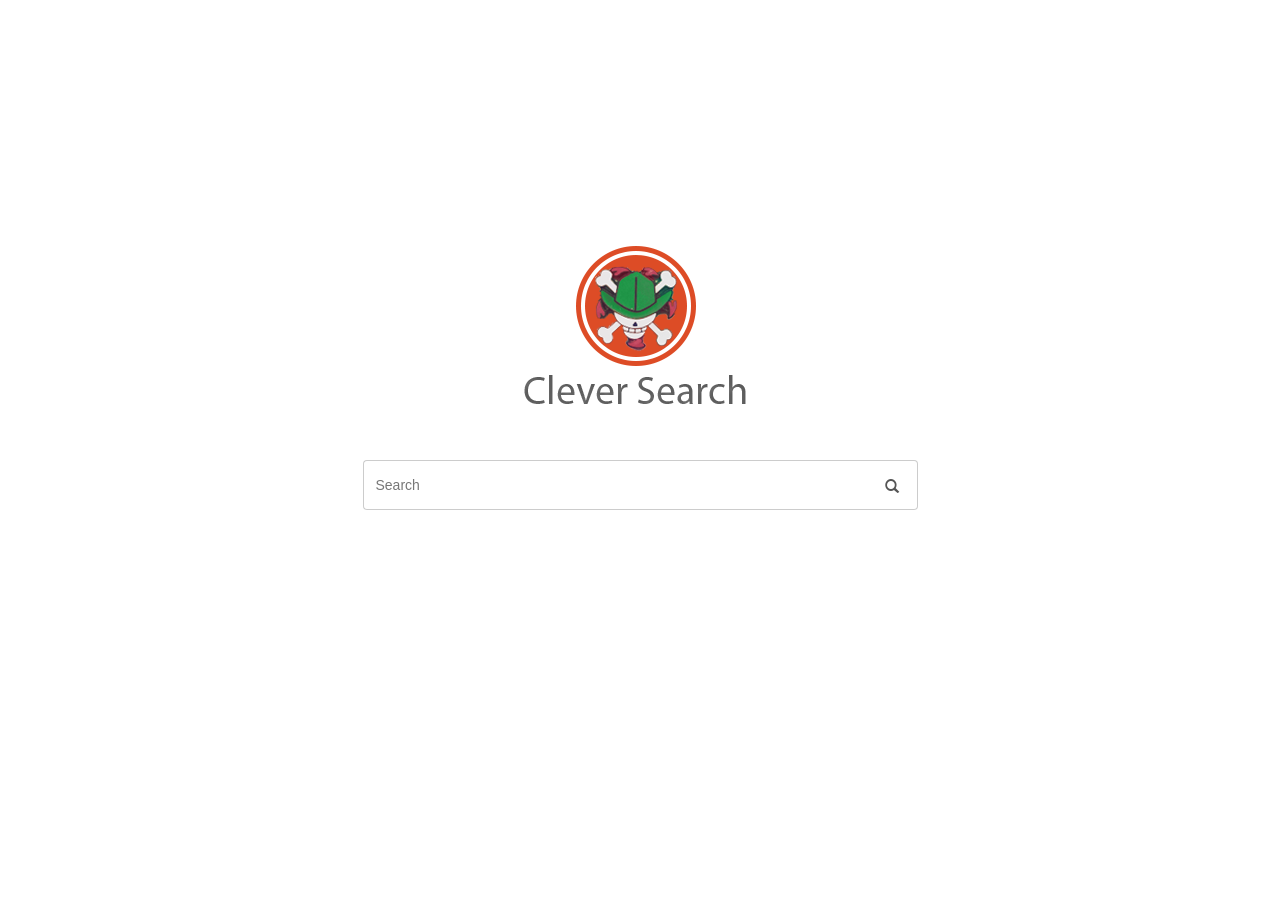
<file: SearchEngine/WebContent/index.html>
<html>
<head>
	<meta charset="UTF-8">
	<title>Search box | H4301 </title>
	<meta name="viewport" content="width=device-width, initial-scale=1.0">
	<link href="css/bootstrap.min.css" rel="stylesheet">
	<link href="css/style.css" rel="stylesheet">
	<link href="css/font-awesome.min.css" rel="stylesheet">

	<link rel="shortcut icon" href="./h2.png">
	<!-- HTML5 Shim and Respond.js IE8 support of HTML5 elements and media queries -->
	<!-- WARNING: Respond.js doesn't work if you view the page via file:// -->
	<!--[if lt IE 9]>
	<script src="https://oss.maxcdn.com/libs/html5shiv/3.7.0/html5shiv.js"></script>
	<script src="https://oss.maxcdn.com/libs/respond.js/1.3.0/respond.min.js"></script>
	<![endif]-->
</head>
<body>
	<div id="search-wrap" class="container">
		<div id="logo" class="logo-search">
			<img src="./DuckDuckGo.png" alt="Y'en a Assez">
		</div>
		<div class="row">
			<div id="logo-min" class="logo-header" style="display:none;">
				<img  src="./h2.png" height="50" >
			</div>

			<div id="search-box"class="col-sm-6 col-sm-offset-4 col-md-6 col-md-offset-3">
				<form>
					<div class="input-group stylish-input-group">
						<input id="search-form" type="text" class="form-control"  placeholder="Search" >
						<span class="input-group-addon">
							<button type="submit">
								<span class="glyphicon glyphicon-search"></span>
							</button>
						</span>
					</div>
				</form>
			</div>

		</div>
	</div>

	<div class="results"style="display:none;">
		<div class="col-md-9">
			<div id="loading" class="load-box"></div>
			<div id="results">

			</div>
		</div>
		<div id="viz" class="visual-box" ></div>
	</div>
</body>
	<script type="text/javascript" src="http://mbostock.github.com/d3/d3.js"></script>
	<script type="text/javascript" src="js/jquery.min.js"></script>
	<script type="text/javascript" src="js/action.js"></script>
</html>
</file>
<file: SearchEngine/WebContent/css/style.css>
/*******************\
** 	Partie SearchBox
\*******************/
#search-wrap{
	padding-top: 200px;
}
.logo-search{
	width: 650px;
	height: 260px;
	margin: auto;
}
#logo-min{
	display: inline-block;
}

/* style copié de bootsnip */
.stylish-input-group .input-group-addon{
	background: white !important;
}
.stylish-input-group .form-control{
	border-right:0;
	box-shadow:0 0 0;
	border-color:#ccc;
	height: 50px;
}
.stylish-input-group button{
	border:0;
	background:transparent;
}



/*******************\
** 	Resultat requete
\*******************/
.search-header .form-control{
	height: 35px;
}
.search-header {
	padding-left: 0px;
}
.logo-header{
	float:left;
	padding-left: 30px;
	padding-right: 15px;
	position: relative;
	top:-5px;
}
.results{
	height: 100%;
	margin-top: 20px;
}
.page-results, .visual-box{
	display: inline-block;
}
.load-box{
	width: 80px;
	height: 80px;
	margin: auto;
}
/* Partie svg */
.visual-box{
	width: 450px;
	border: solid 1px #d1cfcf;
}
.node {
	stroke: #fff;
	stroke-width: 1.5px;
}

.link {
	stroke: #999;
	stroke-opacity: .6;
}

.highlight {-webkit-border-radius: 2px;-moz-border-radius: 2px;-ms-border-radius: 2px;-o-border-radius: 2px;border-radius: 2px;cursor: pointer;}
.result-box{-webkit-box-sizing: border-box;-moz-box-sizing: border-box;box-sizing: border-box;-webkit-font-smoothing: subpixel-antialiased;-webkit-tap-highlight-color: rgba(0,0,0,0);padding-left: 0.7em;padding-right: 0.7em;padding-top: 0.5em;padding-bottom: 0.5em;margin-bottom: 0.8em;position: relative;word-wrap: break-word;cursor: pointer;}
.result-title {position: static;overflow: hidden;display: block;font-size: 1.38em;vertical-align: middle;color: #333;line-height: 1.1;padding: 0;margin: 0;margin-bottom: 0.2em;max-width: 100%;}
.result-description {color: #666;line-height: 1.38;margin: 0 0 0.2em;}


/* image thumbnail */
.thumb {
    display: block;
	width: 100%;
	margin: 0;
}

/* Style to article Author */
.by-author {
	font-style: italic;
	line-height: 1.3;
	color: #aab6aa;
}



.list-group-item {
    height:auto;
    min-height:260px;
}
.list-group-item a {
    color:#333;
}
.list-group-item a:hover {
    color:#D44C2A;
}
.list-group-item:hover {
    background-color:#f2f2f2;
}
.list-group-item.active small {
    color:#fff;
}

.media-list li {
	display: block;
}



.carousel {
    margin-bottom: 0;
    padding: 0 40px 0px 40px;
}
/* The controlsy */
.carousel-control {
	left: -12px;
    height: 40px;
	width: 40px;
    background: none repeat scroll 0 0 #222222;
    border: 4px solid #FFFFFF;
    border-radius: 23px 23px 23px 23px;
    margin-top: 40px;
    /*background-color: #f2f2f2;*/
    color:#FFFFFF;
}
.carousel-control.right {
	right: -12px;
}
/* The indicators */
.carousel-indicators {
	right: 50%;
	top: auto;
	bottom: -10px;
	margin-right: -19px;
}
/* The colour of the indicators */
.carousel-indicators li {
	background: #cecece;
}
.carousel-indicators .active {
background: #428bca;
}
.carousel-inner2{
	width: auto;
}
</file>
